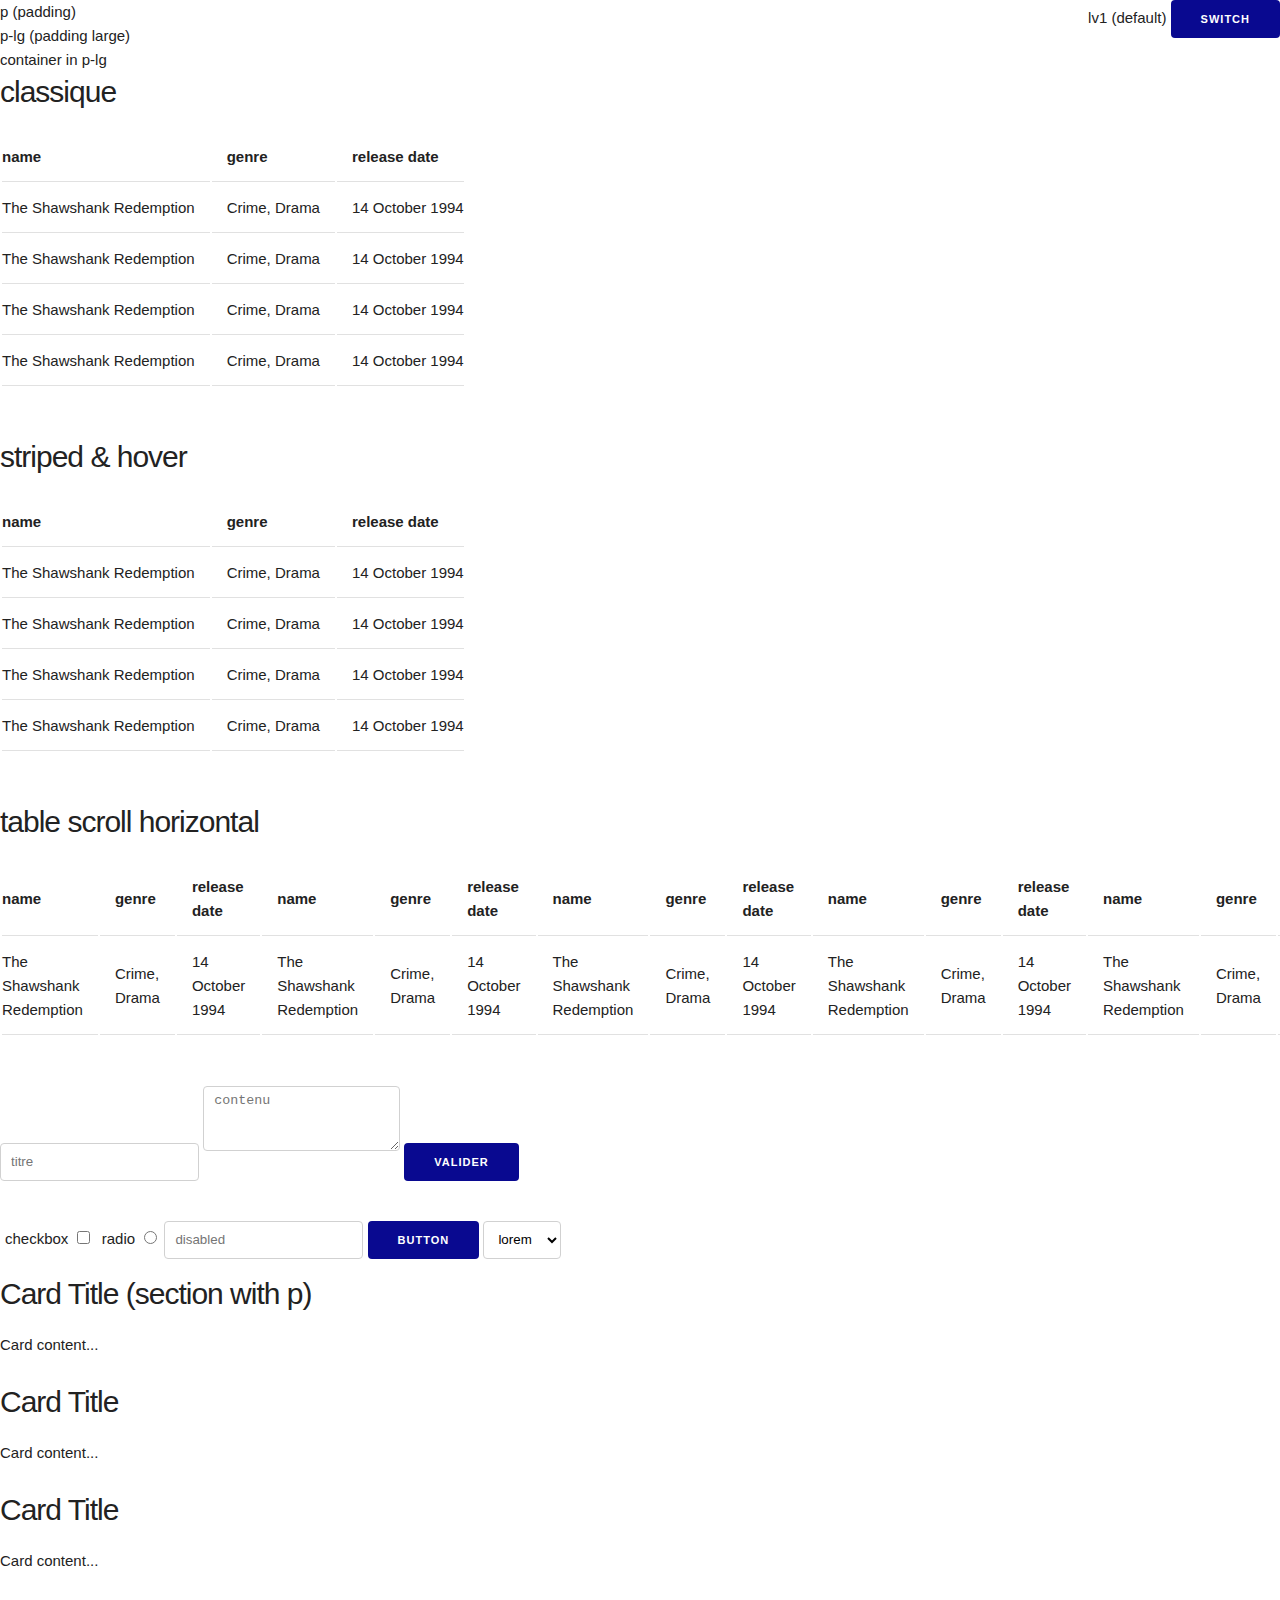
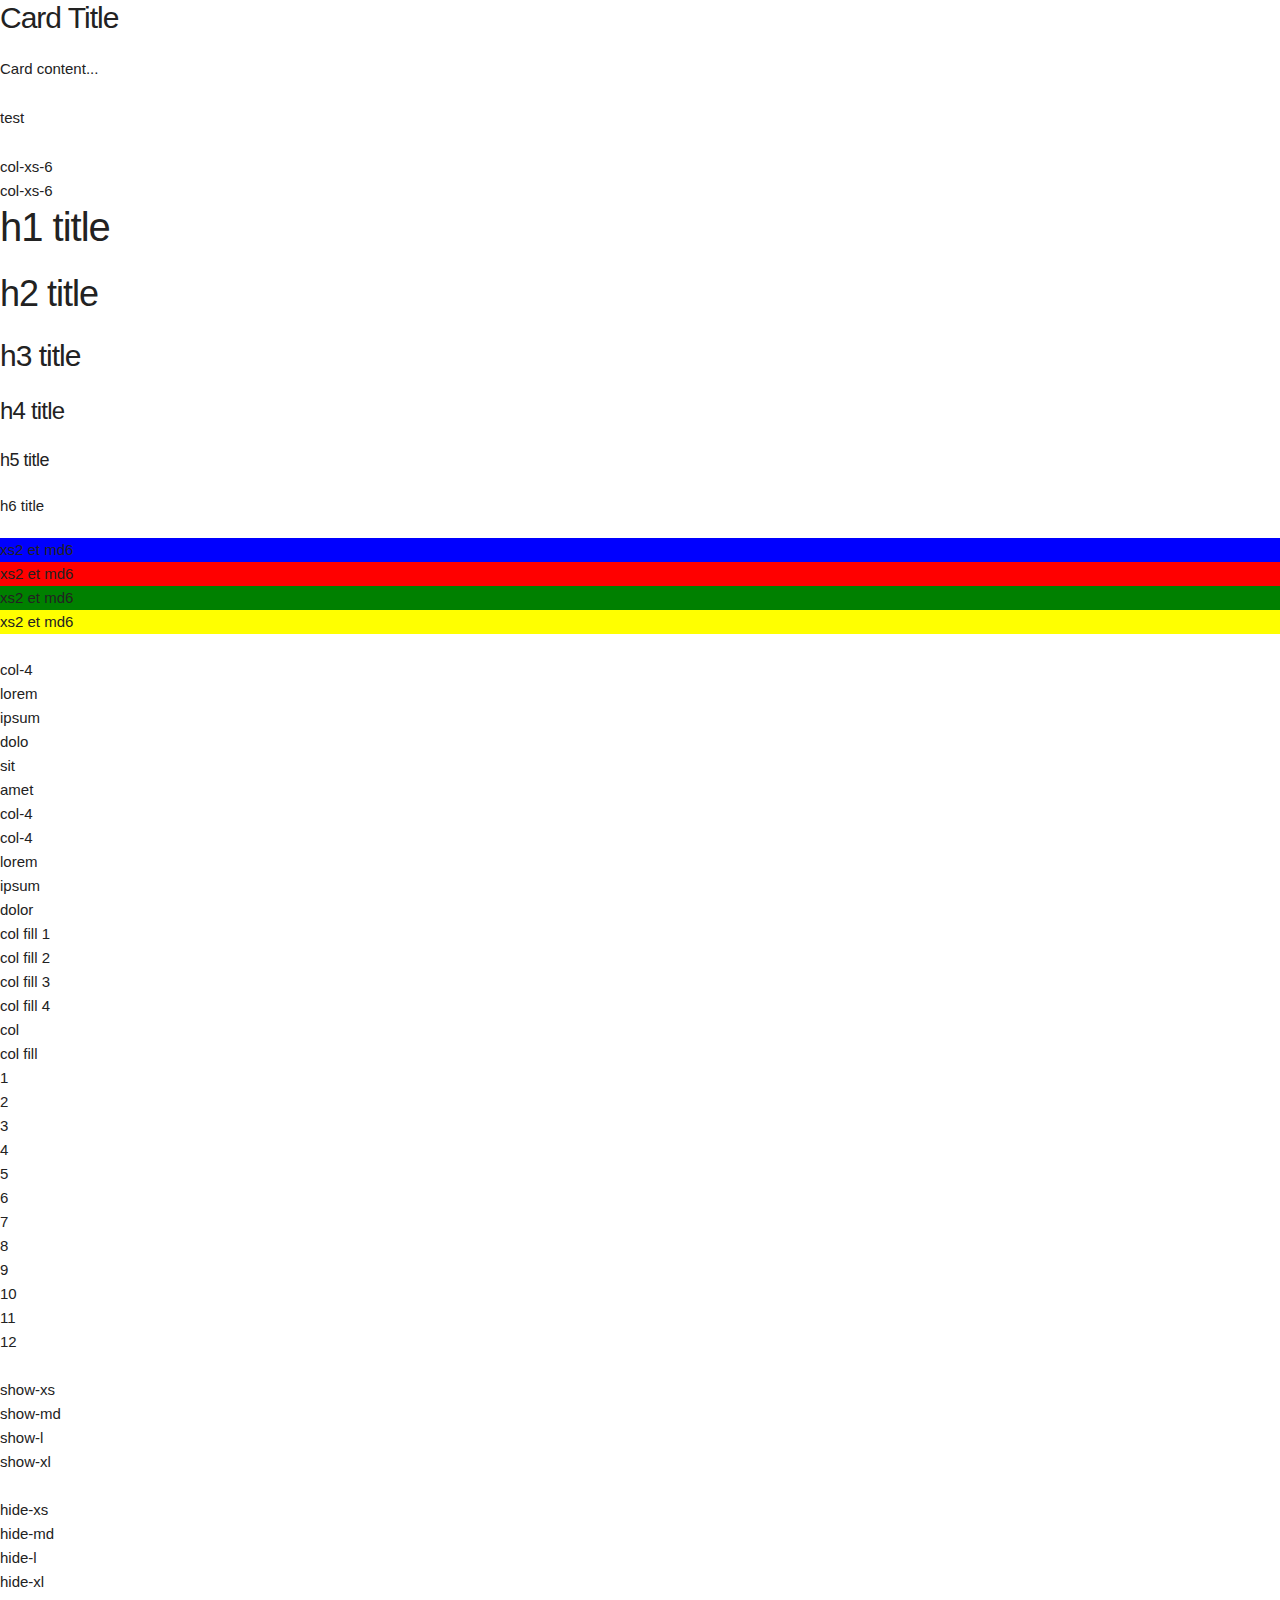
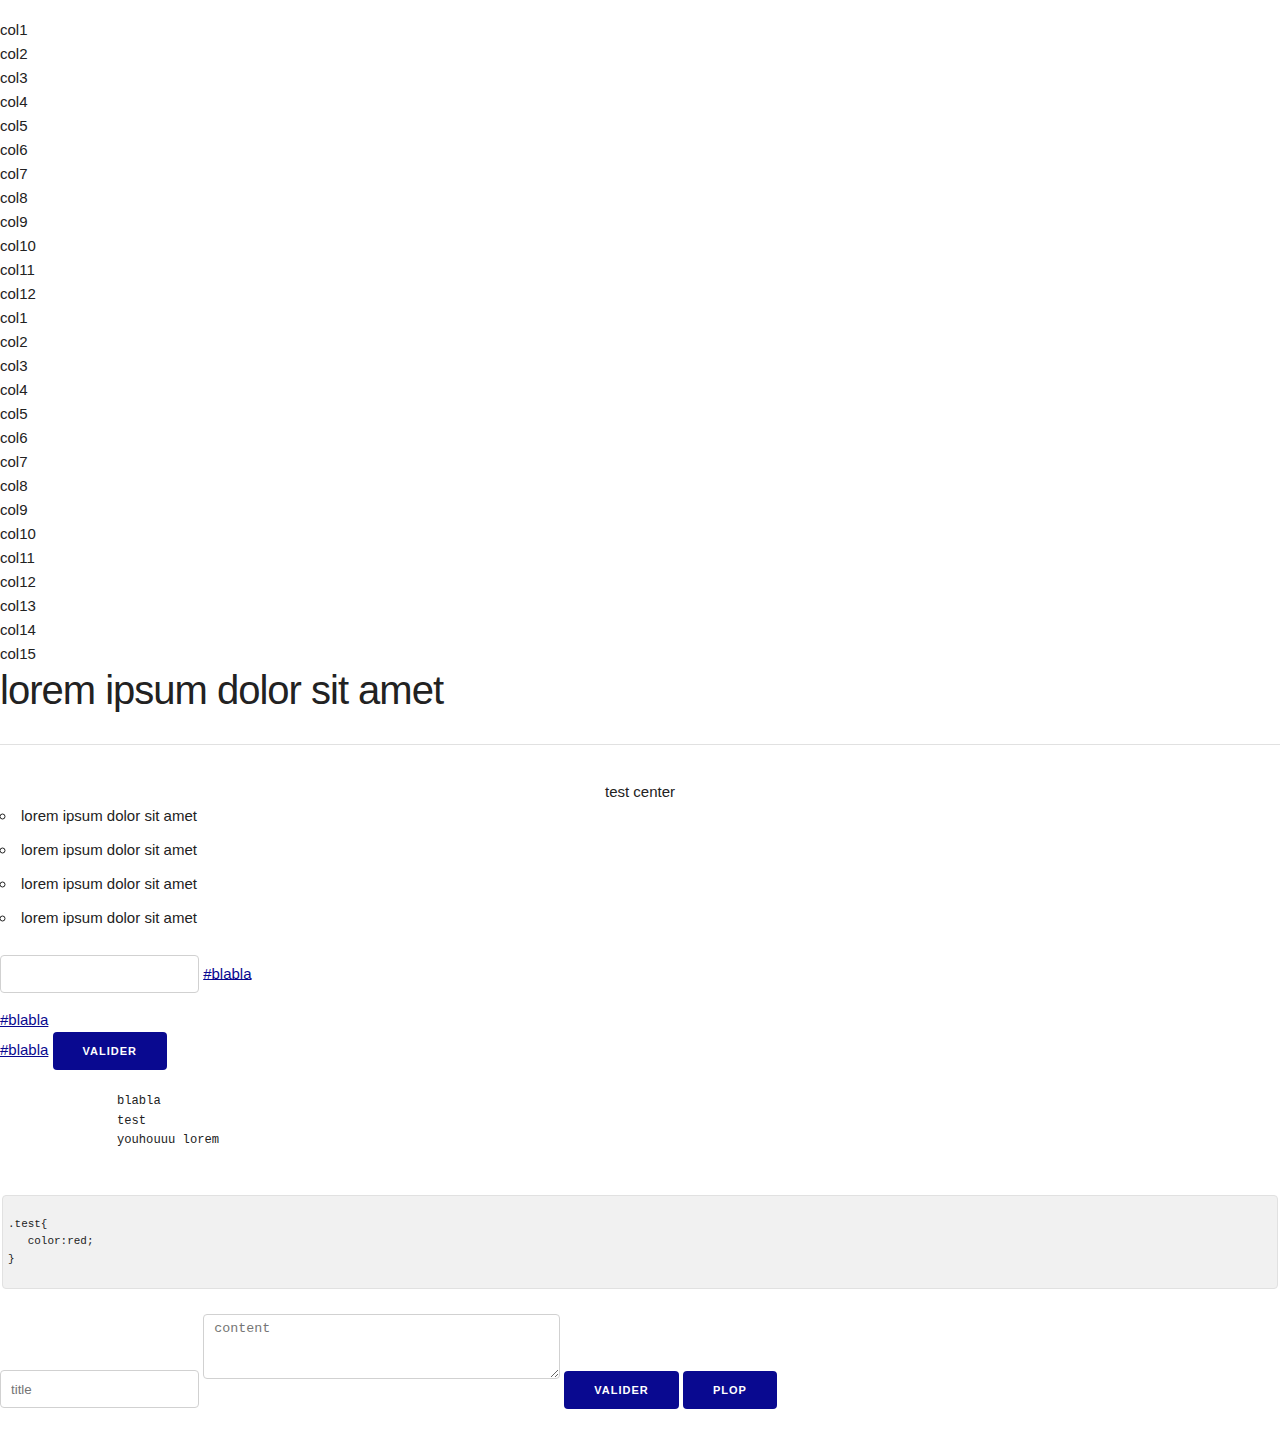
<file: index.html>
<!DOCTYPE html>
<html lang="en">
<head>
	<meta charset="UTF-8">
	<meta name="viewport" content="width=device-width, initial-scale=1.0">
	<title>tmpl</title>
	<link id="tmpl-css" rel="stylesheet" href="lv1/style.css">
	<style>
		#demoButton{
			position: absolute;
			top: 0;
			right: 0;
		}
	</style>
</head>
<body>
	<div id="demoButton">
		<span id="currentTheme">lv1 (default)</span>
		<button id="switchThemeButton" onclick="switchTmplTheme();">Switch</button>
	</div>

	<!-- #################### -->
	<!-- tmpl_lv2 -->
	<!-- #################### -->
	<div class="p bg-error">
	    p (padding)
	</div>
	
	<div class="p-lg bg-warning">
	    p-lg (padding large)
	</div>
	
	<div class="p-lg bg-primary color-white">
		<div class="container">
			container in p-lg
		</div>
	</div>
	
	<h3>classique</h3>
	<table class="table">
		<thead>
			<tr>
				<th>name</th>
				<th>genre</th>
				<th>release date</th>
			</tr>
		</thead>
		<tbody>
			<tr class="">
				<td>The Shawshank Redemption</td>
				<td>Crime, Drama</td>
				<td>14 October 1994</td>
			</tr>

			<tr class="">
				<td>The Shawshank Redemption</td>
				<td>Crime, Drama</td>
				<td>14 October 1994</td>
			</tr>

			<tr class="">
				<td>The Shawshank Redemption</td>
				<td>Crime, Drama</td>
				<td>14 October 1994</td>
			</tr>

			<tr class="">
				<td>The Shawshank Redemption</td>
				<td>Crime, Drama</td>
				<td>14 October 1994</td>
			</tr>
		</tbody>
	</table>
	<br>

	<h3>striped & hover</h3>

	<table class="table table-striped table-hover">
		<thead>
			<tr>
				<th>name</th>
				<th>genre</th>
				<th>release date</th>
			</tr>
		</thead>
		<tbody>
			<tr class="">
				<td>The Shawshank Redemption</td>
				<td>Crime, Drama</td>
				<td>14 October 1994</td>
			</tr>

			<tr class="">
				<td>The Shawshank Redemption</td>
				<td>Crime, Drama</td>
				<td>14 October 1994</td>
			</tr>

			<tr class="">
				<td>The Shawshank Redemption</td>
				<td>Crime, Drama</td>
				<td>14 October 1994</td>
			</tr>

			<tr class="">
				<td>The Shawshank Redemption</td>
				<td>Crime, Drama</td>
				<td>14 October 1994</td>
			</tr>
		</tbody>
	</table>
	<br>

	<h3>table scroll horizontal</h3>

	<table class="table table-scroll">
		<thead>
			<tr>
				<th>name</th>
				<th>genre</th>
				<th>release date</th>
				<th>name</th>
				<th>genre</th>
				<th>release date</th>
				<th>name</th>
				<th>genre</th>
				<th>release date</th>
				<th>name</th>
				<th>genre</th>
				<th>release date</th>
				<th>name</th>
				<th>genre</th>
				<th>release date</th>
				<th>name</th>
				<th>genre</th>
				<th>release date</th>
			</tr>
		</thead>

		<tbody>
			<tr class="">
				<td>The Shawshank Redemption</td>
				<td>Crime, Drama</td>
				<td>14 October 1994</td>
				<td>The Shawshank Redemption</td>
				<td>Crime, Drama</td>
				<td>14 October 1994</td>
				<td>The Shawshank Redemption</td>
				<td>Crime, Drama</td>
				<td>14 October 1994</td>
				<td>The Shawshank Redemption</td>
				<td>Crime, Drama</td>
				<td>14 October 1994</td>
				<td>The Shawshank Redemption</td>
				<td>Crime, Drama</td>
				<td>14 October 1994</td>
				<td>The Shawshank Redemption</td>
				<td>Crime, Drama</td>
				<td>14 October 1994</td>
			</tr>
		</tbody>
	</table>
	<br>

	<form action="">
		<input type="text" placeholder="titre">
		<textarea placeholder="contenu"></textarea>
		<button>valider</button>
	</form>

	<label>
		checkbox
		<input type="checkbox">
	</label>

	<label>
		radio
		<input type="radio">
	</label>

	<input type="text" placeholder="disabled" disabled>

	<button>button</button>

	<select name="" id="">
		<option value="plop">lorem</option>
		<option value="plop">ipsum</option>
		<option value="plop">dolor</option>
		<option value="plop">sit</option>
		<option value="plop">amet</option>
	</select>

	<div class="row">
		<div class="card">
			<div class="section p">
				<h3>Card Title (section with p)</h3>
				<p>Card content...</p>
			</div>

			<div class="section bg-primary color-white">
				<h3>Card Title</h3>
				<p>Card content...</p>
			</div>
			
			<div class="section p-lg">
				<h3>Card Title</h3>
				<p>Card content...</p>
			</div>
		</div>

		<div class="card">
			<h3>Card Title</h3>
			<div class="section bg-warning">
				<p>Card content...</p>
			</div>
			<p>test</p>
		</div>
	</div>

	<div class="container">
		<div class="row">
			<div class="col-6">col-xs-6</div>
			<div class="col-6">col-xs-6</div>
		</div>
	</div>

	<div class="row">
		<div class="col-12">
			<h1>h1 title</h1>
			<h2>h2 title</h2>
			<h3>h3 title</h3>
			<h4>h4 title</h4>
			<h5>h5 title</h5>
			<h6>h6 title</h6>
		</div>
	</div>

	<div class="row">
		<div class="col-xs-6 col-md-3 col-l-6 col-xl-12" style="background:blue;">xs2 et md6</div>
		<div class="col-xs-6 col-md-3 col-l-6 col-xl-12" style="background:red;">xs2 et md6</div>
		<div class="col-xs-6 col-md-3 col-l-6 col-xl-12" style="background:green;">xs2 et md6</div>
		<div class="col-xs-6 col-md-3 col-l-6 col-xl-12" style="background:yellow;">xs2 et md6</div>
	</div>
	<br>

	<div class="row row-middle">
		<div class="col-4">
			col-4
			<br>
			lorem
			<br>
			ipsum
			<br>
			dolo
			<br>
			sit
			<br>
			amet
		</div>
		<div class="col-4">
			col-4
		</div>
		<div class="col-4">
			col-4
			<br>
			lorem
			<br>
			ipsum
			<br>
			dolor
		</div>
	</div>

	<div class="row">
		<div class="col-fill">col fill 1</div>
		<div class="col-fill">col fill 2</div>
		<div class="col-fill">col fill 3</div>
		<div class="col-fill">col fill 4</div>
	</div>

	<div class="row">
		<div class="col">col </div>
		<div class="col-fill">col fill</div>
	</div>

	<div class="row">
		<div class="col-1">1</div>
		<div class="col-2">2</div>
		<div class="col-3">3</div>
		<div class="col-4">4</div>
		<div class="col-5">5</div>
		<div class="col-6">6</div>
		<div class="col-7">7</div>
		<div class="col-8">8</div>
		<div class="col-9">9</div>
		<div class="col-10">10</div>
		<div class="col-11">11</div>
		<div class="col-12">12</div>
	</div>
	<br>

	<div class="show-xs">show-xs</div>
	<div class="show-md">show-md</div>
	<div class="show-l">show-l</div>
	<div class="show-xl">show-xl</div>
	<br>

	<div class="hide-xs">hide-xs</div>
	<div class="hide-md">hide-md</div>
	<div class="hide-l">hide-l</div>
	<div class="hide-xl">hide-xl</div>
	<br>

	<div class="row">
		<div class="cell">col1</div>
		<div class="cell-2">col2</div>
		<div class="cell-3">col3</div>
		<div class="cell">col4</div>
		<div class="cell-3">col5</div>
		<div class="cell">col6</div>
		<div class="cell">col7</div>
		<div class="cell">col8</div>
		<div class="cell">col9</div>
		<div class="cell">col10</div>
		<div class="cell">col11</div>
		<div class="cell">col12</div>
	</div>

	<div class="row">
		<div class="cell">col1</div>
		<div class="cell">col2</div>
		<div class="cell">col3</div>
		<div class="cell">col4</div>
		<div class="cell">col5</div>
		<div class="cell">col6</div>
		<div class="cell">col7</div>
		<div class="cell">col8</div>
		<div class="cell">col9</div>
		<div class="cell">col10</div>
		<div class="cell">col11</div>
		<div class="cell">col12</div>
		<div class="cell">col13</div>
		<div class="cell">col14</div>
		<div class="cell">col15</div>
	</div>



	<!-- #################### -->
	<!-- startCSS (tmpl_lv1) -->
	<!-- #################### -->
	<h1>lorem ipsum dolor sit amet</h1>

	<hr>

	<center>test center</center>

	<ul>
		<li>lorem ipsum dolor sit amet</li>
		<li>lorem ipsum dolor sit amet</li>
		<li>lorem ipsum dolor sit amet</li>
		<li>lorem ipsum dolor sit amet</li>
	</ul>

	<input type="text">

	<a href="#">#blabla</a>
	<br>
	<a href="#">#blabla</a>
	<br>
	<a href="#">#blabla</a>

	<button>Valider</button>

	<pre>
		blabla
		test
		youhouuu lorem
	</pre>
	
	<pre><code>
.test{
   color:red;
}
	</code></pre>
	
	<form>
	    <input type="text" name="" id="" value="" placeholder="title" />
	    
	    <textarea name="" id= rows="8" cols="40" placeholder="content"></textarea>
	    
	    <input type="submit" name="" id="" value="valider" />
	    
	    <button>plop</button>
	</form>


	


	<script>
	  var themes = [
	    {
	      name: "lv1 (default)",
	      href: "lv1/style.css",
	    },
	    {
	      name: "lv2",
	      href: "lv2/style.css",
	    },
	    {
	      name: "lv3",
	      href: "lv3/style.css",
	    },
	  ];
	  var current = 0;
	  var tmplname = document.getElementById("tmpl-css");
	  tmplname.disabled = false;
	  
	  var switchTag = document.getElementById("switch");
	  var currentThemeTag = document.getElementById("currentTheme");
	  function switchTmplTheme() {
	    tmplname.href = themes[(current + 1)% themes.length].href;
	    currentThemeTag.innerHTML = themes[(current + 1)% themes.length].name;
	    current += 1
	  }
	</script>
	
</body>
</html>
</file>
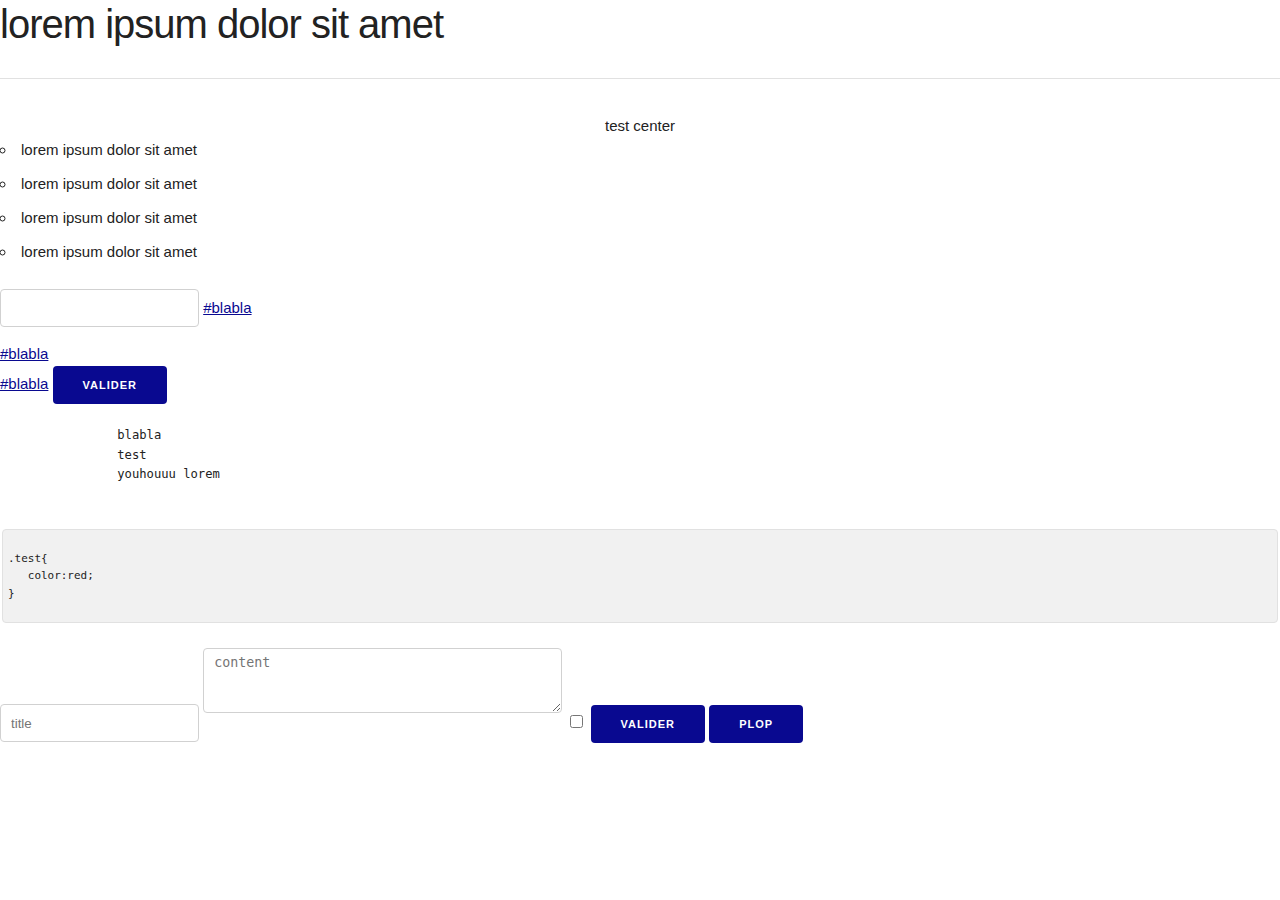
<file: lv1/index.html>
<!DOCTYPE html>
<html lang="en">
<head>
	<meta charset="UTF-8">
	<meta name="viewport" content="width=device-width, initial-scale=1.0">
	<title>tmpl lvl-1</title>
	<link rel="stylesheet" href="style.css">
</head>
<body>

	<!-- #################### -->
	<!-- startCSS -->
	<!-- #################### -->
	<h1>lorem ipsum dolor sit amet</h1>

	<hr>

	<center>test center</center>

	<ul>
		<li>lorem ipsum dolor sit amet</li>
		<li>lorem ipsum dolor sit amet</li>
		<li>lorem ipsum dolor sit amet</li>
		<li>lorem ipsum dolor sit amet</li>
	</ul>

	<input type="text">

	<a href="#">#blabla</a>
	<br>
	<a href="#">#blabla</a>
	<br>
	<a href="#">#blabla</a>

	<button>Valider</button>

	<pre>
		blabla
		test
		youhouuu lorem
	</pre>
	
	<pre><code>
.test{
   color:red;
}
	</code></pre>
	
	<form>
	    <input type="text" name="" id="" value="" placeholder="title" />
	    
	    <textarea name="" id= rows="8" cols="40" placeholder="content"></textarea>
		
  	    <input type="checkbox"/>
	    
	    <input type="submit" name="" id="" value="valider" />
	    
	    <button>plop</button>
	</form>
	
</body>
</html>
</file>
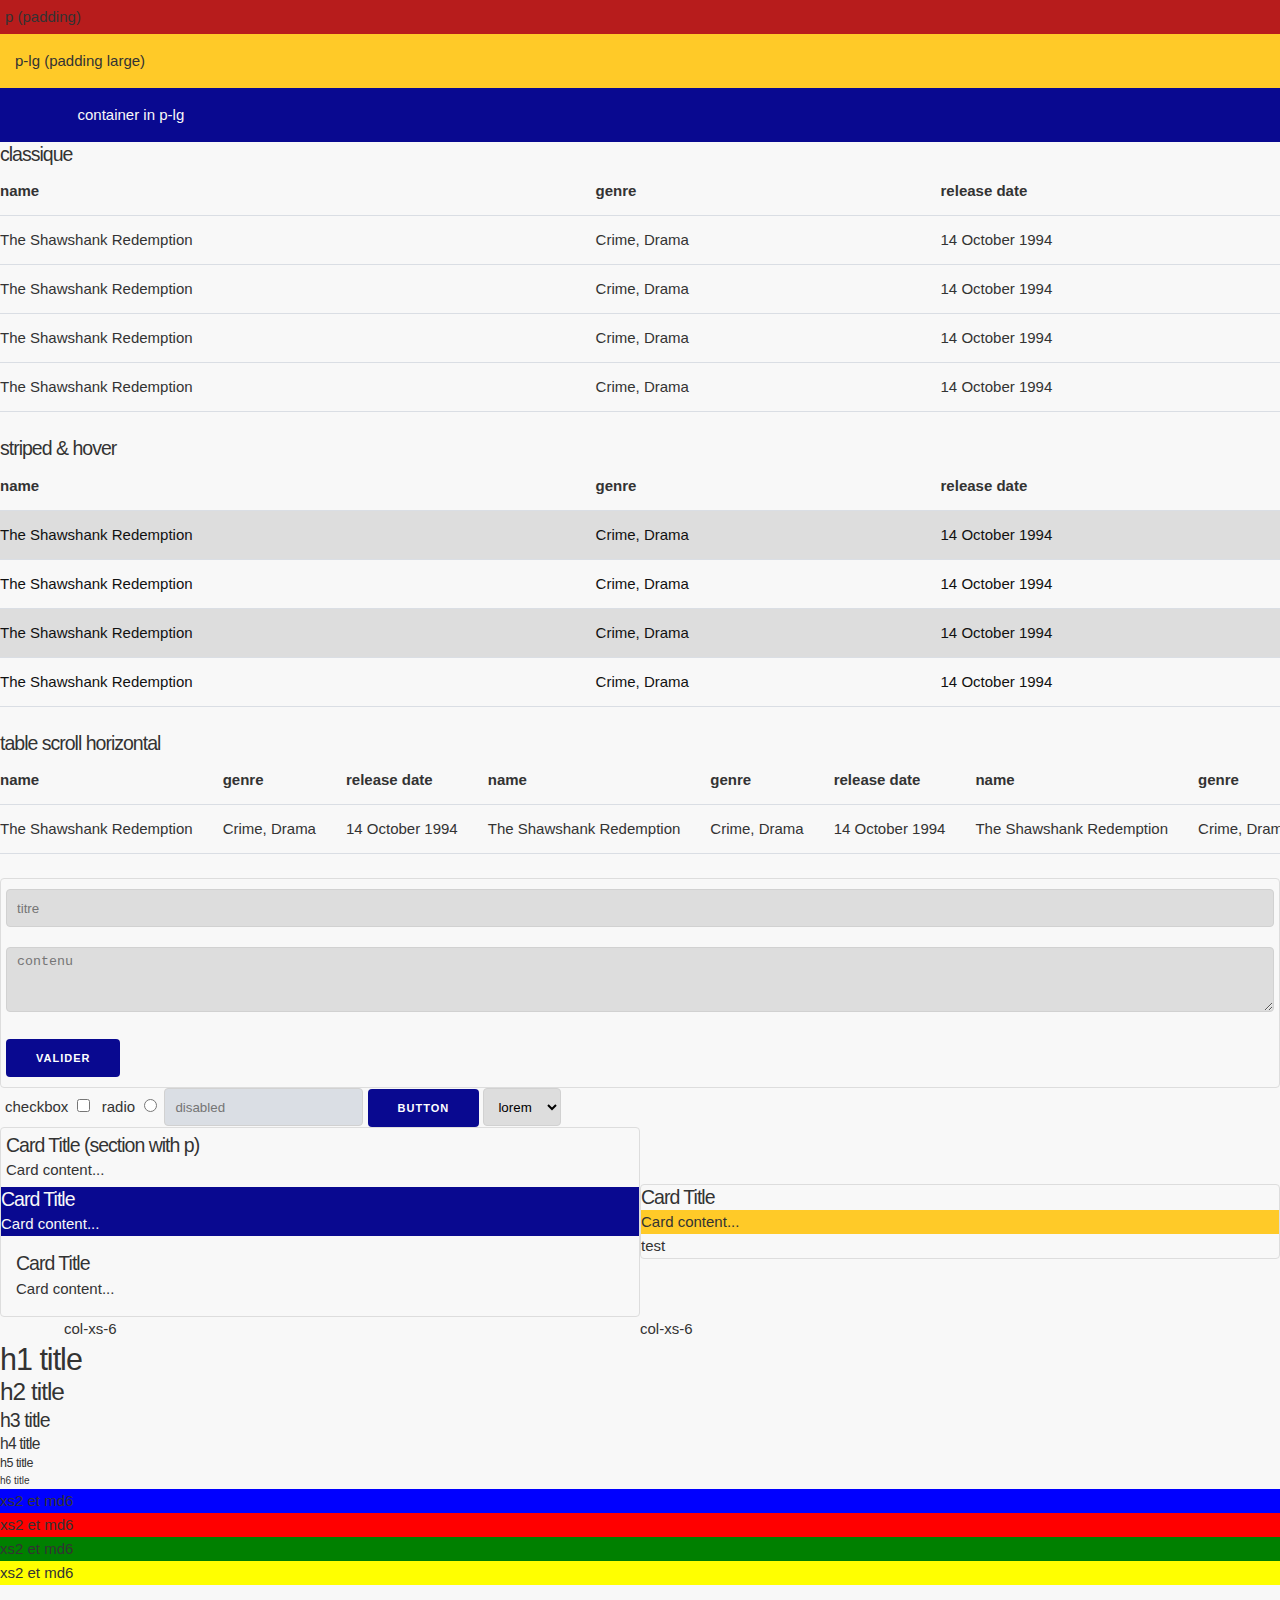
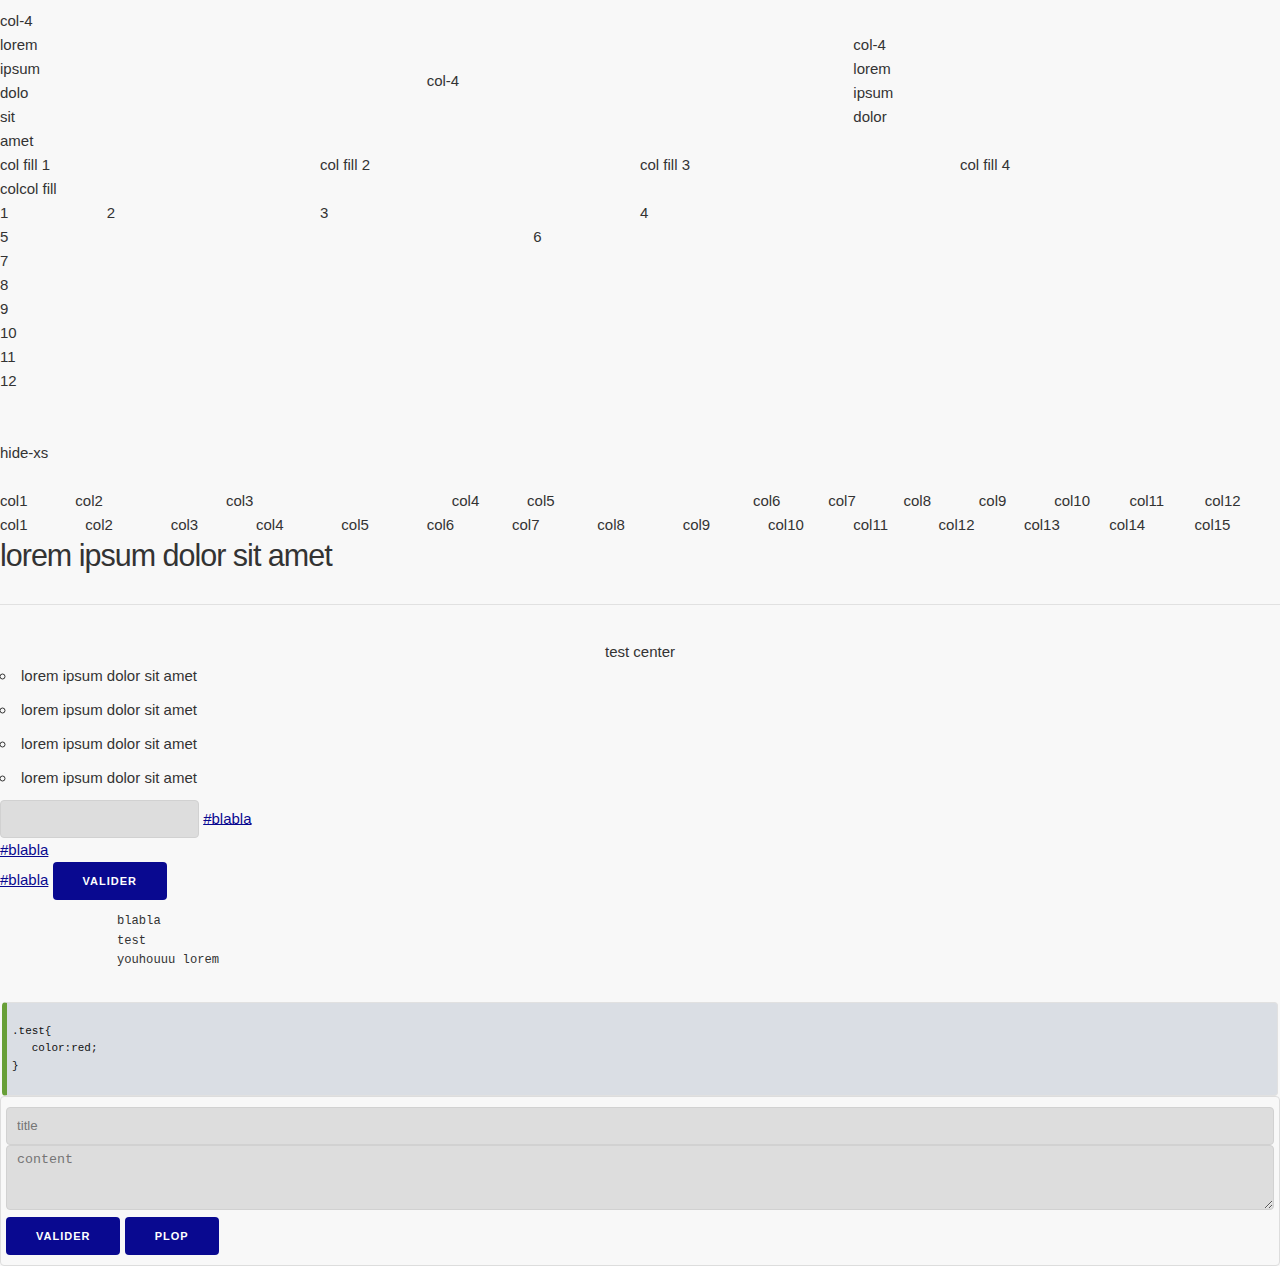
<file: lv2/index.html>
<!DOCTYPE html>
<html lang="en">
<head>
	<meta charset="UTF-8">
	<meta name="viewport" content="width=device-width, initial-scale=1.0">
	<title> lvl-2</title>
	<link rel="stylesheet" href="style.css">
</head>
<body>

	<!-- #################### -->
	<!-- tmpl_lv2 -->
	<!-- #################### -->
	<div class="p bg-error">
	    p (padding)
	</div>
	
	<div class="p-lg bg-warning">
	    p-lg (padding large)
	</div>
	
	<div class="p-lg bg-primary color-white">
		<div class="container">
			container in p-lg
		</div>
	</div>
	
	<h3>classique</h3>
	<table class="table">
		<thead>
			<tr>
				<th>name</th>
				<th>genre</th>
				<th>release date</th>
			</tr>
		</thead>
		<tbody>
			<tr class="">
				<td>The Shawshank Redemption</td>
				<td>Crime, Drama</td>
				<td>14 October 1994</td>
			</tr>

			<tr class="">
				<td>The Shawshank Redemption</td>
				<td>Crime, Drama</td>
				<td>14 October 1994</td>
			</tr>

			<tr class="">
				<td>The Shawshank Redemption</td>
				<td>Crime, Drama</td>
				<td>14 October 1994</td>
			</tr>

			<tr class="">
				<td>The Shawshank Redemption</td>
				<td>Crime, Drama</td>
				<td>14 October 1994</td>
			</tr>
		</tbody>
	</table>
	<br>

	<h3>striped & hover</h3>

	<table class="table table-striped table-hover">
		<thead>
			<tr>
				<th>name</th>
				<th>genre</th>
				<th>release date</th>
			</tr>
		</thead>
		<tbody>
			<tr class="">
				<td>The Shawshank Redemption</td>
				<td>Crime, Drama</td>
				<td>14 October 1994</td>
			</tr>

			<tr class="">
				<td>The Shawshank Redemption</td>
				<td>Crime, Drama</td>
				<td>14 October 1994</td>
			</tr>

			<tr class="">
				<td>The Shawshank Redemption</td>
				<td>Crime, Drama</td>
				<td>14 October 1994</td>
			</tr>

			<tr class="">
				<td>The Shawshank Redemption</td>
				<td>Crime, Drama</td>
				<td>14 October 1994</td>
			</tr>
		</tbody>
	</table>
	<br>

	<h3>table scroll horizontal</h3>

	<table class="table table-scroll">
		<thead>
			<tr>
				<th>name</th>
				<th>genre</th>
				<th>release date</th>
				<th>name</th>
				<th>genre</th>
				<th>release date</th>
				<th>name</th>
				<th>genre</th>
				<th>release date</th>
				<th>name</th>
				<th>genre</th>
				<th>release date</th>
				<th>name</th>
				<th>genre</th>
				<th>release date</th>
				<th>name</th>
				<th>genre</th>
				<th>release date</th>
			</tr>
		</thead>

		<tbody>
			<tr class="">
				<td>The Shawshank Redemption</td>
				<td>Crime, Drama</td>
				<td>14 October 1994</td>
				<td>The Shawshank Redemption</td>
				<td>Crime, Drama</td>
				<td>14 October 1994</td>
				<td>The Shawshank Redemption</td>
				<td>Crime, Drama</td>
				<td>14 October 1994</td>
				<td>The Shawshank Redemption</td>
				<td>Crime, Drama</td>
				<td>14 October 1994</td>
				<td>The Shawshank Redemption</td>
				<td>Crime, Drama</td>
				<td>14 October 1994</td>
				<td>The Shawshank Redemption</td>
				<td>Crime, Drama</td>
				<td>14 October 1994</td>
			</tr>
		</tbody>
	</table>
	<br>

	<form action="">
		<input class="mb wfull" type="text" placeholder="titre">
		<textarea class="mb wfull" placeholder="contenu"></textarea>
		<button>valider</button>
	</form>

	<label>
		checkbox
		<input type="checkbox">
	</label>

	<label>
		radio
		<input type="radio">
	</label>

	<input type="text" placeholder="disabled" disabled>

	<button>button</button>

	<select name="" id="">
		<option value="plop">lorem</option>
		<option value="plop">ipsum</option>
		<option value="plop">dolor</option>
		<option value="plop">sit</option>
		<option value="plop">amet</option>
	</select>

	<div class="row">
		<div class="card">
			<div class="section p">
				<h3>Card Title (section with p)</h3>
				<p>Card content...</p>
			</div>

			<div class="section bg-primary color-white">
				<h3>Card Title</h3>
				<p>Card content...</p>
			</div>
			
			<div class="section p-lg">
				<h3>Card Title</h3>
				<p>Card content...</p>
			</div>
		</div>

		<div class="card">
			<h3>Card Title</h3>
			<div class="section bg-warning">
				<p>Card content...</p>
			</div>
			<p>test</p>
		</div>
	</div>

	<div class="container">
		<div class="row">
			<div class="col-6">col-xs-6</div>
			<div class="col-6">col-xs-6</div>
		</div>
	</div>

	<div class="row">
		<div class="col-12">
			<h1>h1 title</h1>
			<h2>h2 title</h2>
			<h3>h3 title</h3>
			<h4>h4 title</h4>
			<h5>h5 title</h5>
			<h6>h6 title</h6>
		</div>
	</div>

	<div class="row">
		<div class="col-xs-6 col-md-3 col-l-6 col-xl-12" style="background:blue;">xs2 et md6</div>
		<div class="col-xs-6 col-md-3 col-l-6 col-xl-12" style="background:red;">xs2 et md6</div>
		<div class="col-xs-6 col-md-3 col-l-6 col-xl-12" style="background:green;">xs2 et md6</div>
		<div class="col-xs-6 col-md-3 col-l-6 col-xl-12" style="background:yellow;">xs2 et md6</div>
	</div>
	<br>

	<div class="row row-middle">
		<div class="col-4">
			col-4
			<br>
			lorem
			<br>
			ipsum
			<br>
			dolo
			<br>
			sit
			<br>
			amet
		</div>
		<div class="col-4">
			col-4
		</div>
		<div class="col-4">
			col-4
			<br>
			lorem
			<br>
			ipsum
			<br>
			dolor
		</div>
	</div>

	<div class="row">
		<div class="col-fill">col fill 1</div>
		<div class="col-fill">col fill 2</div>
		<div class="col-fill">col fill 3</div>
		<div class="col-fill">col fill 4</div>
	</div>

	<div class="row">
		<div class="col">col </div>
		<div class="col-fill">col fill</div>
	</div>

	<div class="row">
		<div class="col-1">1</div>
		<div class="col-2">2</div>
		<div class="col-3">3</div>
		<div class="col-4">4</div>
		<div class="col-5">5</div>
		<div class="col-6">6</div>
		<div class="col-7">7</div>
		<div class="col-8">8</div>
		<div class="col-9">9</div>
		<div class="col-10">10</div>
		<div class="col-11">11</div>
		<div class="col-12">12</div>
	</div>
	<br>

	<div class="show-xs">show-xs</div>
	<div class="show-md">show-md</div>
	<div class="show-l">show-l</div>
	<div class="show-xl">show-xl</div>
	<br>

	<div class="hide-xs">hide-xs</div>
	<div class="hide-md">hide-md</div>
	<div class="hide-l">hide-l</div>
	<div class="hide-xl">hide-xl</div>
	<br>

	<div class="row">
		<div class="cell">col1</div>
		<div class="cell-2">col2</div>
		<div class="cell-3">col3</div>
		<div class="cell">col4</div>
		<div class="cell-3">col5</div>
		<div class="cell">col6</div>
		<div class="cell">col7</div>
		<div class="cell">col8</div>
		<div class="cell">col9</div>
		<div class="cell">col10</div>
		<div class="cell">col11</div>
		<div class="cell">col12</div>
	</div>

	<div class="row">
		<div class="cell">col1</div>
		<div class="cell">col2</div>
		<div class="cell">col3</div>
		<div class="cell">col4</div>
		<div class="cell">col5</div>
		<div class="cell">col6</div>
		<div class="cell">col7</div>
		<div class="cell">col8</div>
		<div class="cell">col9</div>
		<div class="cell">col10</div>
		<div class="cell">col11</div>
		<div class="cell">col12</div>
		<div class="cell">col13</div>
		<div class="cell">col14</div>
		<div class="cell">col15</div>
	</div>



	<!-- #################### -->
	<!-- startCSS (tmpl_lv1) -->
	<!-- #################### -->
	<h1>lorem ipsum dolor sit amet</h1>

	<hr>

	<center>test center</center>

	<ul>
		<li>lorem ipsum dolor sit amet</li>
		<li>lorem ipsum dolor sit amet</li>
		<li>lorem ipsum dolor sit amet</li>
		<li>lorem ipsum dolor sit amet</li>
	</ul>

	<input type="text">

	<a href="#">#blabla</a>
	<br>
	<a href="#">#blabla</a>
	<br>
	<a href="#">#blabla</a>

	<button>Valider</button>

	<pre>
		blabla
		test
		youhouuu lorem
	</pre>
	
	<pre><code>
.test{
   color:red;
}
	</code></pre>
	
	<form>
	    <input type="text" name="" class="wfull" id="" value="" placeholder="title" />
	    
	    <textarea name="" class="wfull" id= rows="8" cols="40" placeholder="content"></textarea>
	    
	    <input type="submit" name="" id="" value="valider" />
	    
	    <button>plop</button>
	</form>

</body>
</html>
</file>
<file: lv1/style.css>
/*
* StartCSS V1.0.0
* Author: Yuna
*/


/* Table of contents
––––––––––––––––––––––––––––––––––––––––––––––––––
- Base Styles
- Typography
- Links
- Buttons
- Forms
- Lists
- Code
- Tables
- Spacing
- Misc
*/


/* Base Styles
–––––––––––––––––––––––––––––––––––––––––––––––––– */

html {
  font-size: 62.5%;
}

body {
  margin: 0;
  padding: 0;
  font-size: 1.5em;
  line-height: 1.6;
  font-weight: 400;
  font-family: "Raleway", "HelveticaNeue", "Helvetica Neue", Helvetica, Arial, sans-serif;
  color: #222; 
}


/* Typography
–––––––––––––––––––––––––––––––––––––––––––––––––– */
h1, h2, h3, h4, h5, h6 {
  margin-top: 0;
  margin-bottom: 2rem;
  font-weight: 300;
}

h1 { font-size: 4.0rem; line-height: 1.2;  letter-spacing: -.1rem;}
h2 { font-size: 3.6rem; line-height: 1.25; letter-spacing: -.1rem; }
h3 { font-size: 3.0rem; line-height: 1.3;  letter-spacing: -.1rem; }
h4 { font-size: 2.4rem; line-height: 1.35; letter-spacing: -.08rem; }
h5 { font-size: 1.8rem; line-height: 1.5;  letter-spacing: -.05rem; }
h6 { font-size: 1.5rem; line-height: 1.6;  letter-spacing: 0; }

p {
  margin-top: 0;
}


/* Links
–––––––––––––––––––––––––––––––––––––––––––––––––– */
a {
  color: #090990; 
}

a:hover {
  filter: brightness(80%); 
}


/* Buttons
–––––––––––––––––––––––––––––––––––––––––––––––––– */
button,
input[type="submit"],
input[type="reset"],
input[type="button"] {
  display: inline-block;
  height: 38px;
  padding: 0 30px;
  text-align: center;
  font-size: 11px;
  font-weight: 600;
  line-height: 38px;
  letter-spacing: .1rem;
  text-transform: uppercase;
  text-decoration: none;
  white-space: nowrap;
  border: none;
  border-radius: 4px;
  outline: none;
  cursor: pointer;
  box-sizing: border-box;
  color: #FFF;
  background-color: #090990;
} 

button:hover,
input[type="submit"]:hover,
input[type="reset"]:hover,
input[type="button"]:hover,
button:focus,
input[type="submit"]:focus,
input[type="reset"]:focus,
input[type="button"]:focus {
  filter: brightness(80%);
}


/* Forms
–––––––––––––––––––––––––––––––––––––––––––––––––– */
input[type="email"],
input[type="number"],
input[type="search"],
input[type="text"],
input[type="tel"],
input[type="url"],
input[type="password"],
textarea,
select {
  height: 38px;
  padding: 6px 10px;
  background-color: #fff;
  border: 1px solid #D1D1D1;
  border-radius: 4px;
  box-shadow: none;
  box-sizing: border-box; 
}

input[type="email"],
input[type="number"],
input[type="search"],
input[type="text"],
input[type="tel"],
input[type="url"],
input[type="password"],
textarea {
  -webkit-appearance: none;
     -moz-appearance: none;
          appearance: none; 
}

textarea {
  min-height: 65px;
  padding-top: 6px;
  padding-bottom: 6px; 
}

input[type="email"]:focus,
input[type="number"]:focus,
input[type="search"]:focus,
input[type="text"]:focus,
input[type="tel"]:focus,
input[type="url"]:focus,
input[type="password"]:focus,
textarea:focus,
select:focus {
  border: 1px solid #090990;
  outline: 0;
}

label,
legend {
  display: block;
  margin-bottom: .5rem;
  font-weight: 600; 
}

fieldset {
  padding: 0;
  border-width: 0;
}

input[type="checkbox"],
input[type="radio"] {
  display: inline; 
}

label {
  display: inline-block;
  margin-left: .5rem;
  font-weight: normal; 
}


/* Lists
–––––––––––––––––––––––––––––––––––––––––––––––––– */
ul {
  list-style: circle inside; 
}

ol {
  list-style: decimal inside;
}

ol, ul {
  padding-left: 0;
  margin-top: 0;
}

ul ul,
ul ol,
ol ol,
ol ul {
  margin: 1.5rem 0 1.5rem 3rem;
  font-size: 90%; 
}

li {
  margin-bottom: 1rem;
}


/* Code
–––––––––––––––––––––––––––––––––––––––––––––––––– */
code {
  padding: .2rem .5rem;
  margin: 0 .2rem;
  font-size: 90%;
  white-space: nowrap;
  background: #F1F1F1;
  border: 1px solid #E1E1E1;
  border-radius: 4px; 
}

pre > code {
  display: block;
  white-space: pre; 
}


/* Tables
–––––––––––––––––––––––––––––––––––––––––––––––––– */
th,
td {
  padding: 12px 15px;
  text-align: left;
  border-bottom: 1px solid #E1E1E1; 
}

th:first-child,
td:first-child {
  padding-left: 0; 
}

th:last-child,
td:last-child {
  padding-right: 0; 
}


/* Spacing
–––––––––––––––––––––––––––––––––––––––––––––––––– */
button {
  margin-bottom: 1rem;
}

input,
textarea,
select,
fieldset {
  margin-bottom: 1.5rem;
}

pre,
blockquote,
dl,
figure,
table,
p,
ul,
ol,
form {
  margin-bottom: 2.5rem;
}

/* Misc
–––––––––––––––––––––––––––––––––––––––––––––––––– */
hr {
  margin-top: 3rem;
  margin-bottom: 3.5rem;
  border-width: 0;
  border-top: 1px solid #E1E1E1;
}
</file>
<file: lv2/style.css>
/*!
 * startCSS (tmpl_lv2)
 * Author: Yuna
 */
 @import url(../lv1/style.css);

/* Root */
:root {
	--container: 90%;
	--columns: 12;
	--heading-ratio: 1.25;
	--margin: 0.5rem;
	--margin-bottom: 20px;
	--padding: 0.5rem;
	--radius: 4px;

	--white: #f8f8f8;
	--black: #111;
	--grey: #ddd;
	--lightgrey: #dadee4;
	--darkgrey: #4E4E4E;
	--primary: #090990; /* blue */
	--success: #689f38; /* green */
	--warning: #ffca28; /* yellow */
	--error: #b71c1c; /* red */

	--default-background: #f8f8f8;
	--default-color:  #333;
}

/* Root black theme */
@media screen and (prefers-color-scheme: dark){
    /* si le theme dark est choisi sur le navigateur */
	:root{
		--default-background: #333;
		--default-color:  #f8f8f8;
	}
}

/* #################### */
/* BODY */
/* #################### */
body {
	background-color: var(--default-background);
	color: var(--default-color);
}

/* #################### */
/* GRID */
/* #################### */
.container {
	max-width: var(--container);
	margin: 0 auto;
	padding: 0 calc(1.5 * var(--padding));
}

.row {display: flex; flex-wrap: wrap; flex-flow: row wrap;}
.row-top {align-items: flex-start;}
.row-middle {align-items: center;}
.row-bottom {align-items: flex-end;}
.row-stretch {align-items: stretch;}
.row-baseline {align-items: baseline;}
.row-left {justify-content: flex-start;}
.row-center {justify-content: center;}
.row-right {justify-content: flex-end;}
.row-between {justify-content: space-between;}
.row-around {justify-content: space-around;}

/* #################### */
/* CELL */
/* #################### */
.cell {flex:1;}
.cell-2 {flex:2}
.cell-3 {flex:3}

/* #################### */
/* COLUMNS */
/* #################### */

/*.col {box-sizing: border-box; flex-shrink: 0;}*/
.col-1 {width: calc(100% * 1 / var(--columns));}
.col-2 {width: calc(100% * 2 / var(--columns));}
.col-3 {width: calc(100% * 3 / var(--columns));}
.col-4 {width: calc(100% * 4 / var(--columns));}
.col-5 {width: calc(100% * 5 / var(--columns));}
.col-6 {width: calc(100% * 6 / var(--columns));}
.col-7 {width: calc(100% * 7 / var(--columns));}
.col-8 {width: calc(100% * 8 / var(--columns));}
.col-9 {width: calc(100% * 9 / var(--columns));}
.col-10 {width: calc(100% * 10 / var(--columns));}
.col-11 {width: calc(100% * 11 / var(--columns));}
.col-12 {width: 100%;}
.col-fill {width: 0; min-width: 0; flex-grow: 1;}

/* mobile // xs */
@media ( max-width: 767px ) {
	/*.col,*/
	[class*="col-xs-"], [class^='col-xs-'],
	[class*="col-md-"], [class^='col-md-'],
	[class*="col-l-"], [class^='col-l-'],
	[class*="col-xl-"], [class^='col-xl-'] {flex: 0 1 100%;max-width: 100%;}
	.col-xs-1 {flex: 0 0 calc((100% / (var(--columns)/1)));max-width: calc((100% / (var(--columns)/1)));}
	.col-xs-2 {flex: 0 0 calc((100% / (var(--columns)/2)));max-width: calc((100% / (var(--columns)/2)));}
	.col-xs-3 {flex: 0 0 calc((100% / (var(--columns)/3)));max-width: calc((100% / (var(--columns)/3)));}
	.col-xs-4 {flex: 0 0 calc((100% / (var(--columns)/4)));max-width: calc((100% / (var(--columns)/4)));}
	.col-xs-5 {flex: 0 0 calc((100% / (var(--columns)/5)));max-width: calc((100% / (var(--columns)/5)));}
	.col-xs-6 {flex: 0 0 calc((100% / (var(--columns)/6)));max-width: calc((100% / (var(--columns)/6)));}
	.col-xs-7 {flex: 0 0 calc((100% / (var(--columns)/7)));max-width: calc((100% / (var(--columns)/7)));}
	.col-xs-8 {flex: 0 0 calc((100% / (var(--columns)/8)));max-width: calc((100% / (var(--columns)/8)));}
	.col-xs-9 {flex: 0 0 calc((100% / (var(--columns)/9)));max-width: calc((100% / (var(--columns)/9)));}
	.col-xs-10 {flex: 0 0 calc((100% / (var(--columns)/10)));max-width: calc((100% / (var(--columns)/10)));}
	.col-xs-11 {flex: 0 0 calc((100% / (var(--columns)/11)));max-width: calc((100% / (var(--columns)/11)));}
	.col-xs-12 {flex: 0 0 calc((100% / (var(--columns)/var(--columns))));max-width: calc((100% / (var(--columns)/12)));}
}

/* tablette // md */
@media ( min-width : 768px ) {
	.col-md-1 {flex: 0 0 calc((100% / (var(--columns)/1)));max-width: calc((100% / (var(--columns)/1)));}
	.col-md-2 {flex: 0 0 calc((100% / (var(--columns)/2)));max-width: calc((100% / (var(--columns)/2)));}
	.col-md-3 {flex: 0 0 calc((100% / (var(--columns)/3)));max-width: calc((100% / (var(--columns)/3)));}
	.col-md-4 {flex: 0 0 calc((100% / (var(--columns)/4)));max-width: calc((100% / (var(--columns)/4)));}
	.col-md-5 {flex: 0 0 calc((100% / (var(--columns)/5)));max-width: calc((100% / (var(--columns)/5)));}
	.col-md-6 {flex: 0 0 calc((100% / (var(--columns)/6)));max-width: calc((100% / (var(--columns)/6)));}
	.col-md-7 {flex: 0 0 calc((100% / (var(--columns)/7)));max-width: calc((100% / (var(--columns)/7)));}
	.col-md-8 {flex: 0 0 calc((100% / (var(--columns)/8)));max-width: calc((100% / (var(--columns)/8)));}
	.col-md-9 {flex: 0 0 calc((100% / (var(--columns)/9)));max-width: calc((100% / (var(--columns)/9)));}
	.col-md-10 {flex: 0 0 calc((100% / (var(--columns)/10)));max-width: calc((100% / (var(--columns)/10)));}
	.col-md-11 {flex: 0 0 calc((100% / (var(--columns)/11)));max-width: calc((100% / (var(--columns)/11)));}
	.col-md-12 {flex: 0 0 calc((100% / (var(--columns)/var(--columns))));max-width: calc((100% / (var(--columns)/var(--columns))));}
}

/* desktop // l */
@media ( min-width : 992px ) {
	.col-l-1 {flex: 0 0 calc((100% / (var(--columns)/1)));max-width: calc((100% / (var(--columns)/1)));}
	.col-l-2 {flex: 0 0 calc((100% / (var(--columns)/2)));max-width: calc((100% / (var(--columns)/2)));}
	.col-l-3 {flex: 0 0 calc((100% / (var(--columns)/3)));max-width: calc((100% / (var(--columns)/3)));}
	.col-l-4 {flex: 0 0 calc((100% / (var(--columns)/4)));max-width: calc((100% / (var(--columns)/4)));}
	.col-l-5 {flex: 0 0 calc((100% / (var(--columns)/5)));max-width: calc((100% / (var(--columns)/5)));}
	.col-l-6 {flex: 0 0 calc((100% / (var(--columns)/6)));max-width: calc((100% / (var(--columns)/6)));}
	.col-l-7 {flex: 0 0 calc((100% / (var(--columns)/7)));max-width: calc((100% / (var(--columns)/7)));}
	.col-l-8 {flex: 0 0 calc((100% / (var(--columns)/8)));max-width: calc((100% / (var(--columns)/8)));}
	.col-l-9 {flex: 0 0 calc((100% / (var(--columns)/9)));max-width: calc((100% / (var(--columns)/9)));}
	.col-l-10 {flex: 0 0 calc((100% / (var(--columns)/10)));max-width: calc((100% / (var(--columns)/10)));}
	.col-l-11 {flex: 0 0 calc((100% / (var(--columns)/11)));max-width: calc((100% / (var(--columns)/11)));}
	.col-l-12 {flex: 0 0 calc((100% / (var(--columns)/var(--columns))));max-width: calc((100% / (var(--columns)/var(--columns))));}
}

/* desktop large // xl */
@media ( min-width : 1200px ) {
	.col-xl-1 {flex: 0 0 calc((100% / (var(--columns)/1)));max-width: calc((100% / (var(--columns)/1)));}
	.col-xl-2 {flex: 0 0 calc((100% / (var(--columns)/2)));max-width: calc((100% / (var(--columns)/2)));}
	.col-xl-3 {flex: 0 0 calc((100% / (var(--columns)/3)));max-width: calc((100% / (var(--columns)/3)));}
	.col-xl-4 {flex: 0 0 calc((100% / (var(--columns)/4)));max-width: calc((100% / (var(--columns)/4)));}
	.col-xl-5 {flex: 0 0 calc((100% / (var(--columns)/5)));max-width: calc((100% / (var(--columns)/5)));}
	.col-xl-6 {flex: 0 0 calc((100% / (var(--columns)/6)));max-width: calc((100% / (var(--columns)/6)));}
	.col-xl-7 {flex: 0 0 calc((100% / (var(--columns)/7)));max-width: calc((100% / (var(--columns)/7)));}
	.col-xl-8 {flex: 0 0 calc((100% / (var(--columns)/8)));max-width: calc((100% / (var(--columns)/8)));}
	.col-xl-9 {flex: 0 0 calc((100% / (var(--columns)/9)));max-width: calc((100% / (var(--columns)/9)));}
	.col-xl-10 {flex: 0 0 calc((100% / (var(--columns)/10)));max-width: calc((100% / (var(--columns)/10)));}
	.col-xl-11 {flex: 0 0 calc((100% / (var(--columns)/11)));max-width: calc((100% / (var(--columns)/11)));}
	.col-xl-12 {flex: 0 0 calc((100% / (var(--columns)/var(--columns))));max-width: calc((100% / (var(--columns)/var(--columns))));}
}

/* Typo */
h1, h2, h3, h4, h5, h6 {margin-bottom: 0;}
h1 {font-size: calc(1rem * var(--heading-ratio) * var(--heading-ratio) * var(--heading-ratio) * var(--heading-ratio) * var(--heading-ratio));}
h2 {font-size: calc(1rem * var(--heading-ratio) * var(--heading-ratio) * var(--heading-ratio) * var(--heading-ratio));}
h3 {font-size: calc(1rem * var(--heading-ratio) * var(--heading-ratio) * var(--heading-ratio));}
h4 {font-size: calc(1rem * var(--heading-ratio) * var(--heading-ratio));}
h5 {font-size: calc(1rem * var(--heading-ratio));}
h6 {font-size: 1rem;}

/* code */
code {
	display: block;
    white-space: pre;
	border-left: 5px solid var(--success);
	background: var(--lightgrey);
	color: var(--black);
}

/* card */
.card {
	display: -webkit-box;
	-webkit-box-orient: vertical;
	-webkit-box-pack: justify;
	-webkit-box-align: center;

    	display: flex;
	display: -webkit-flex;
	
	flex-direction: column;
	-webkit-flex-direction: column;

	justify-content: space-between;
	-webkit-justify-content: space-between;

	align-self: center;
	-webkit-align-self: center;

	position: relative;
	flex: 1;
	background: var(--default-background);
	color: var(--default-color);
	border-radius: var(--radius);
	border: .0625rem solid var(--grey);
	overflow: hidden;
}

.card > .section {
	box-sizing: border-box;
	border: 0;
	border-radius: 0;
	width: 100%;
}

/* tabs */
.tabs {
	width: calc(100% - 2 * var(--margin));
	opacity: 1;
	display: -webkit-box;
	-webkit-box-pack: justify;
	display: -webkit-flex;
	display: flex;
	-webkit-justify-content: space-between;
	justify-content: space-between;
	-webkit-flex-wrap: wrap;
	flex-wrap: wrap
}

.tabs>label {
	-webkit-box-flex: 1;
	-webkit-flex-grow: 1;
	flex-grow: 1;
	-webkit-order: 1;
	order: 1;
	display: inline-block;
	height: 1.5rem;
	cursor: pointer;
	transition: background 0.3s;
	border: .0625rem solid var(--grey);
}

.tabs>label:hover,
.tabs>label:focus {
	background: var(--blue);
}

.tabs>[type="radio"],
.tabs>[type="checkbox"] {
	display: none;
	visibility: hidden
}

.tabs>label+div {
	-webkit-flex-basis: auto;
	flex-basis: auto;
	-webkit-order: 2;
	order: 2;
	height: 1px;
	width: 1px;
	margin: -1px;
	overflow: hidden;
	position: absolute;
	clip: rect(0 0 0 0);
	-webkit-clip-path: inset(100%);
	clip-path: inset(100%);
	-webkit-transform: scaleY(0);
	transform: scaleY(0);
	-webkit-transform-origin: top;
	transform-origin: top;
	transition: -webkit-transform 0.3s, transform 0.3s
}

.tabs>label:not(:first-of-type) {
	border-left: 0
}

.tabs>:checked+label {
	background: var(--grey);
	border-bottom-color: var(--blue);
}

.tabs>:checked+label:hover,
.tabs>:checked+label:focus {
	background: var(--blue);
}

.tabs>:checked+label+div {
	box-sizing: border-box;
	position: relative;
	height: 400px;
	width: 100%;
	overflow: auto;
	-webkit-transform: scaleY(1);
	transform: scaleY(1);
	border: .0625rem solid var(--grey);
	border-top: 0;
	padding: .5rem;
	clip: auto;
	-webkit-clip-path: inset(0%);
	clip-path: inset(0%)
}

.tabs.stacked {
	-webkit-box-orient: vertical;
	-webkit-flex-direction: column;
	flex-direction: column
}

.tabs.stacked>label {
	-webkit-order: initial;
	order: initial
}

.tabs.stacked>:checked+label {
	border: .0625rem solid var(--grey);
	border-bottom: .0625rem solid var(--blue);
}

.tabs.stacked>label+div {
	-webkit-order: initial;
	order: initial;
	-webkit-transform-origin: top;
	transform-origin: top
}

.tabs.stacked>label {
	border: .0625rem solid var(--grey);
	border-top: 0
}

.tabs.stacked>label:first-of-type {
	border-top: .0625rem solid var(--grey);
}

.tabs.stacked>:checked+label+div {
	height: auto;
}

/* forms */
form {
	background: var(--default-background);
	color: var(--default-color);
	border: 0.0625rem solid var(--grey);
	border-radius: var(--radius);
	padding: calc(2 * var(--padding)) var(--padding);
}

form > input, 
form > textarea, 
form > select, 
form > button {
	max-width: 100%;
	box-sizing: border-box;
}

button,
input,
textarea,
select,
fieldset, 
pre,
blockquote,
dl,
figure,
table,
p,
ul,
ol,
form {margin-bottom: 0;}

input[type="email"],
input[type="number"],
input[type="search"],
input[type="text"],
input[type="tel"],
input[type="url"],
input[type="password"],
textarea,
select {
  background-color: var(--grey);
}

input:disabled {background-color: var(--lightgrey);}

/* table */
.table {
	border-collapse: collapse;
	border-spacing: 0;
	text-align: left; 
	width: 100%;
}

.table.table-striped tbody tr {
	background: var(--white);
	color: var(--black);
}
.table.table-striped tbody tr:nth-of-type(odd) {
	background: var(--grey);
}

.table tbody tr.active, .table.table-striped tbody tr.active {
	background: var(--white);
}

.table.table-hover tbody tr:hover {
	filter: brightness(85%);
}

.table.table-scroll {
	display: block;
	overflow-x: auto;
	white-space: nowrap;
}

.table td, .table th {
	border-bottom: .05rem solid var(--lightgrey);
}

.table th {
	border-bottom-width: .1rem;
}

/* utilities (basic) */
.center {text-align: center;}
.wfull {width: 100%;}

.m {margin: var(--margin);}
.mt {margin-top: var(--margin);}
.mb {margin-bottom: var(--margin-bottom);}
.ml {margin-left: var(--margin);}
.mr {margin-right: var(--margin);}

.p {padding: var(--padding);}
.pt {padding-top: var(--padding);}
.pb {padding-bottom: var(--padding);}
.pl {padding-left: var(--padding);}
.pr {padding-right: var(--padding);}

.p-lg {padding: calc(var(--padding) * 3);}
.pt-lg {padding-top: calc(var(--padding) * 3);}
.pb-lg {padding-bottom: calc(var(--padding) * 3);}
.pl-lg {padding-left: calc(var(--padding) * 3);}
.pr-lg {padding-right: calc(var(--padding) * 3);}

.illuminati {position: absolute; visibility: hidden;}

.bg-white{background-color: var(--white) !important;}
.bg-grey{background-color: var(--grey) !important;}
.bg-black{background-color: var(--black) !important;}
.bg-primary{background-color: var(--primary) !important;}
.bg-success{background-color: var(--success) !important;}
.bg-warning{background-color: var(--warning) !important;}
.bg-error{background-color: var(--error) !important;}

.color-white{color: var(--white) !important;}
.color-grey{color: var(--grey) !important;}
.color-black{color: var(--black) !important;}
.color-primary{color: var(--primary) !important;}
.color-success{color: var(--success) !important;}
.color-warning{color: var(--warning) !important;}
.color-error{color: var(--error) !important;}

/* #################### */
/* hide & show */
/* #################### */
/* mobile // xs */
@media ( max-width: 767px ) {
	.hide-xs{display: none;}
	.show-md{display: none;}
	.show-l{display: none;}
	.show-xl{display: none;}
}

/* tablette // md */
@media ( min-width : 768px ) {
	.hide-md{display: none;}
	.show-xs{display: none;}
	.show-l{display: none;}
	.show-xl{display: none;}
}

/* desktop // l */
@media ( min-width : 992px ) {
	.hide-l{display: none;}
	.show-xs{display: none;}
	.show-md{display: none;}
	.show-xl{display: none;}
}

/* desktop large // xl */
@media ( min-width : 1200px ) {
	.hide-xl{display: none;}
	.show-xs{display: none;}
	.show-md{display: none;}
	.show-l{display: none;}
}
</file>
